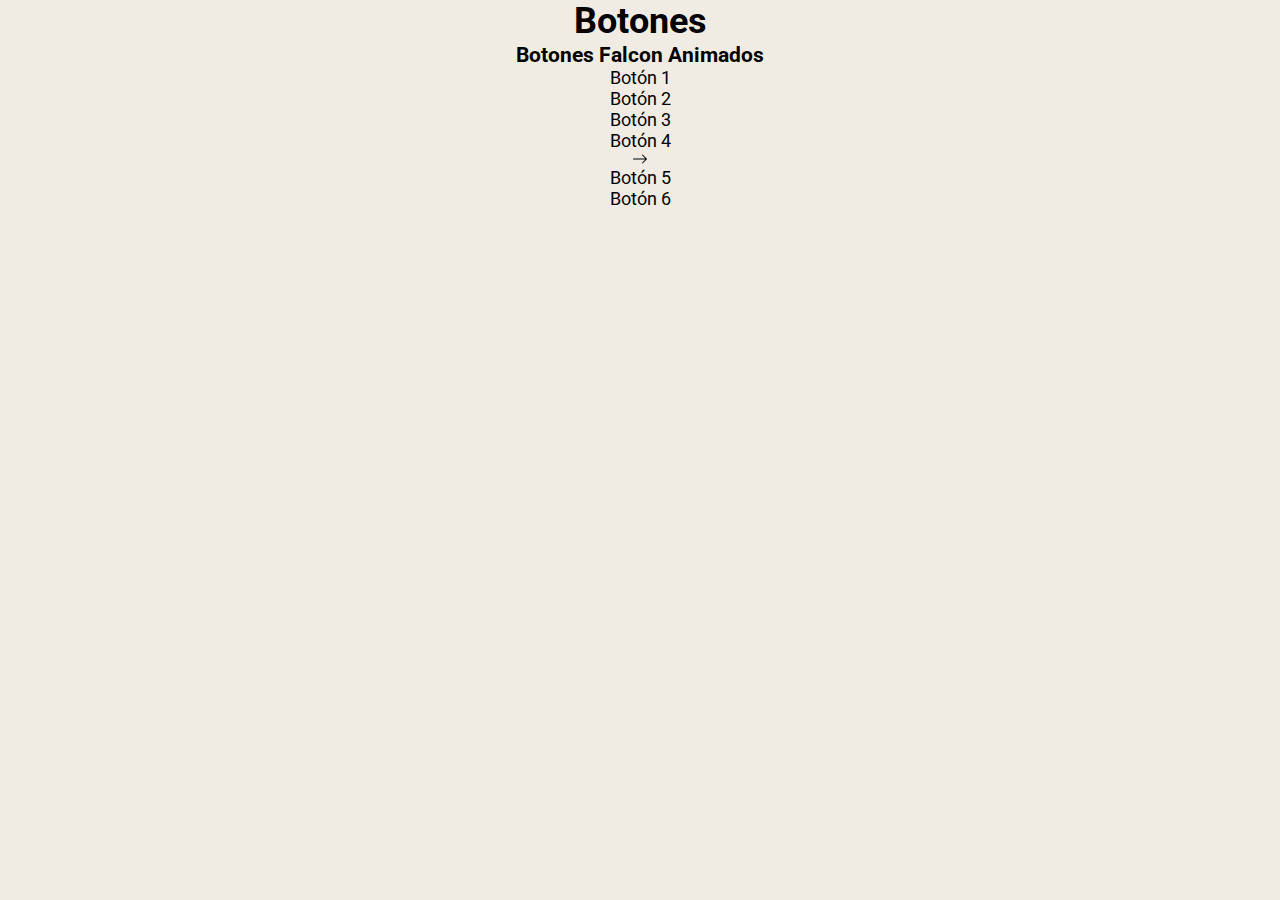
<file: view/botones.html>
<!DOCTYPE html>
<html lang="en">
<head>
    <meta charset="UTF-8">
    <meta name="viewport" content="width=device-width, initial-scale=1.0">

    <!-- 👉 Framework  -->
    <link rel="stylesheet" href="../css/main.css">
    <title>Botones  | Framework</title>
</head>
<body>

    <header class="contenedor-ancho texto-centrado">
		<h1 class="titulo" id="#botones"><a href="../index.html">Botones</a></h1>
	</header>

    <section class="span-3 texto-centrado">
        <div class="contenedor">
            <div class="contenedor grid col-3">
                <h3 class="titulo span-3">Botones Falcon Animados</h3>
                <a class="falconBtn btn-1" href="code/btn-1.html"><span>Botón 1</span></a>
                <a class="falconBtn btn-2" href="code/btn-2.html"><span>Botón 2</span></a>
                <a class="falconBtn btn-3" href="code/btn-3.html"><span>Botón 3</span></a>
                <a class="falconBtn btn-4" href="code/btn-4.html"><span>Botón 4</span></a>                
                <a class="falconBtn btn-5" href="code/btn-5.html">
                    <div class="icono">
                        <svg xmlns="http://www.w3.org/2000/svg" width="16" height="16" fill="currentColor" class="bi bi-arrow-right" viewBox="0 0 16 16">
                            <path fill-rule="evenodd" d="M1 8a.5.5 0 0 1 .5-.5h11.793l-3.147-3.146a.5.5 0 0 1 .708-.708l4 4a.5.5 0 0 1 0 .708l-4 4a.5.5 0 0 1-.708-.708L13.293 8.5H1.5A.5.5 0 0 1 1 8z"/>
                          </svg>
                    </div>
                    <span>Botón 5</span>
                </a>
                <a class="falconBtn btn-6" href="code/btn-6.html">
                    <span>Botón 6</span>
                    <svg>
                        <rect x="0" y="0" fill="none"></rect>
                    </svg>
                </a>
            </div>				
        </div>
    </section>
    
</body>
</html>
</file>
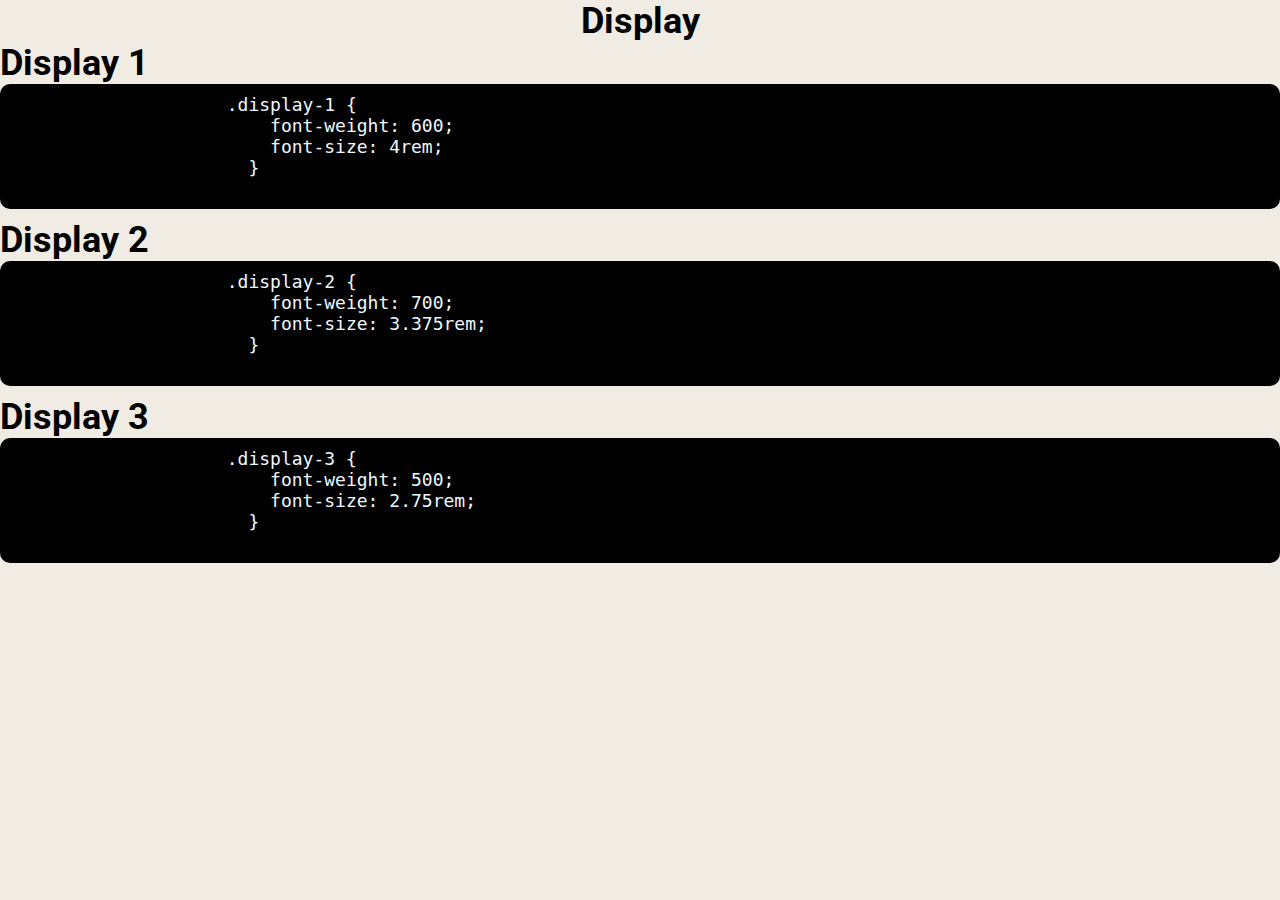
<file: view/display.html>
<!DOCTYPE html>
<html lang="en">
<head>
    <meta charset="UTF-8">
    <meta name="viewport" content="width=device-width, initial-scale=1.0">

    <!-- 👉 Framework  -->
    <link rel="stylesheet" href="../css/main.css">
    <title>Displays  | Framework</title>

    <style>
        pre{
            background: black;
            color: aliceblue;
            padding: 10px;
            margin-bottom: 10px;
            border-radius: 10px;
        }
    </style>
</head>
<body>
    <header class="contenedor-ancho texto-centrado">
		<h1 class="titulo" id="#botones"><a href="../index.html">Display</a></h1>
	</header>

    <section class="contenedor">
        <div class="card">
            <h1 class="display-1">Display 1</h1>
                <pre>
                    .display-1 {
                        font-weight: 600;
                        font-size: 4rem;
                      }
                </pre>
        </div>
        <div class="card">
            <h1 class="display-2">Display 2</h1>
                <pre>
                    .display-2 {
                        font-weight: 700;
                        font-size: 3.375rem;
                      }
                </pre>
        </div> 
        <div class="card">
            <h1 class="display-3">Display 3</h1>
                <pre>
                    .display-3 {
                        font-weight: 500;
                        font-size: 2.75rem;
                      }
                </pre>
        </div>   
    </section>
    
</body>
</html>
</file>
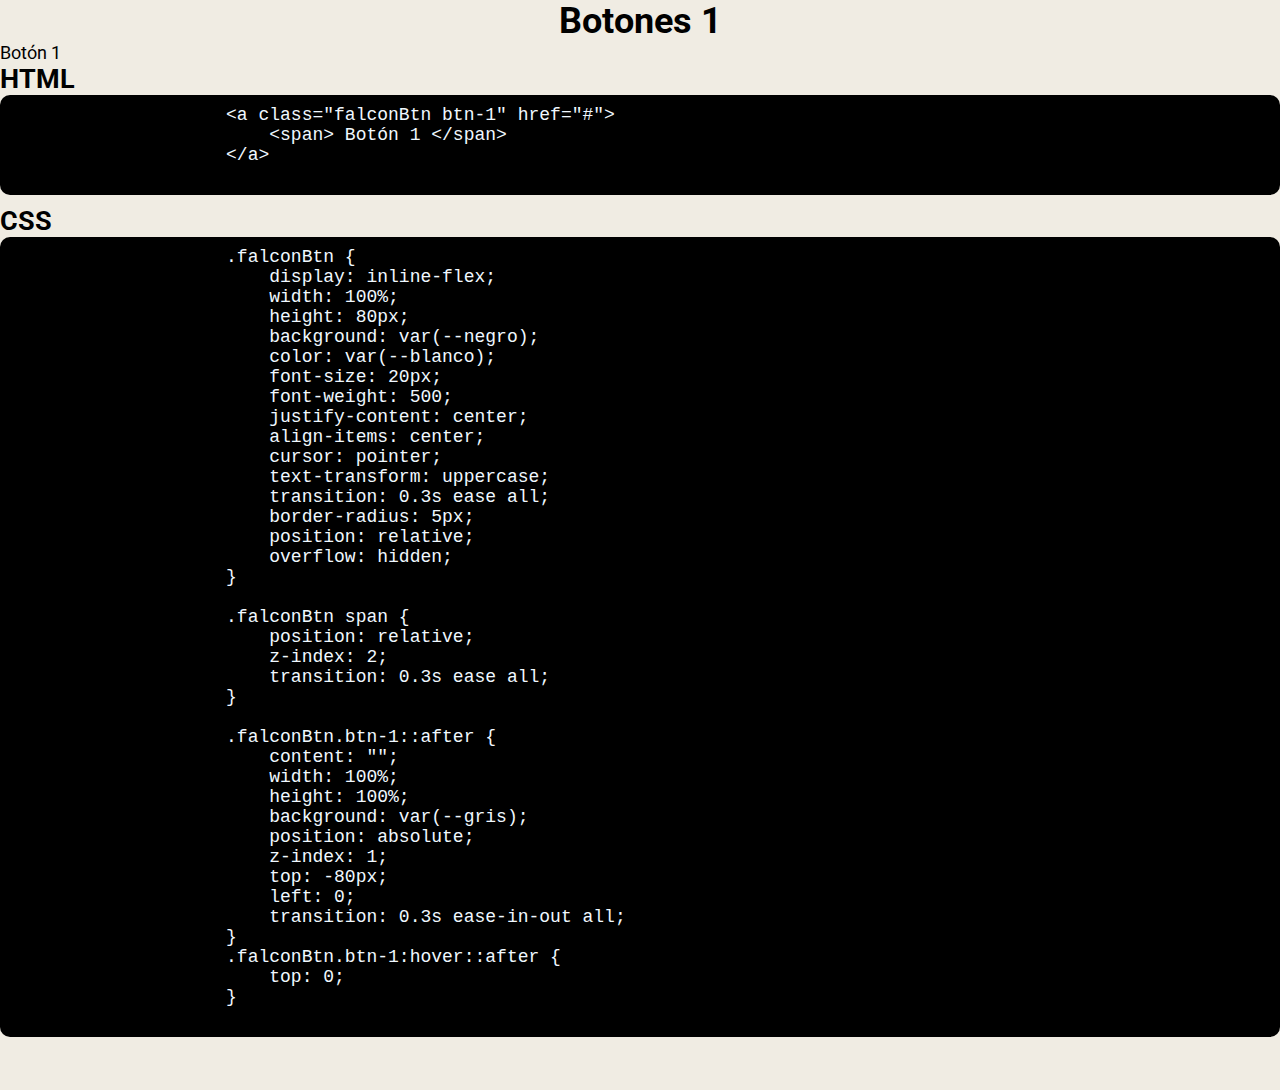
<file: view/code/btn-1.html>
<!DOCTYPE html>
<html lang="en">
<head>
    <meta charset="UTF-8">
    <meta name="viewport" content="width=device-width, initial-scale=1.0">

    <!-- 👉 Framework  -->
    <link rel="stylesheet" href="/css/main.css">
    <title>Boton 1</title>

    <style>
        pre{
            background: black;
            color: aliceblue;
            padding: 10px;
            margin-bottom: 10px;
            border-radius: 10px;
        }
    </style>
<body>

    <header class="contenedor-ancho texto-centrado">
		<h1 class="titulo" id="#botones"><a href="/view/botones.html">Botones 1</a></h1>
	</header>

    <div class="contenedor grid col-3 col-1">
        <div class="span-1 med-span-3">
            <a class="falconBtn btn-1" href="/view/botones.html"><span>Botón 1</span></a>		
        </div>
        <div class="span-2 med-span-3">
      
                <h2>HTML</h2>
                <pre>
                    &lt;a class="falconBtn btn-1" href="#"&gt; 
                        &lt;span&gt; Botón 1 &lt;/span&gt;
                    &lt;/a&gt;
                </pre>
    

 
                <h2>CSS</h2>
                <pre>
                    .falconBtn {
                        display: inline-flex;
                        width: 100%;
                        height: 80px;
                        background: var(--negro);
                        color: var(--blanco);  
                        font-size: 20px;
                        font-weight: 500;
                        justify-content: center;
                        align-items: center;
                        cursor: pointer;
                        text-transform: uppercase;
                        transition: 0.3s ease all;
                        border-radius: 5px;
                        position: relative;
                        overflow: hidden;
                    }
                
                    .falconBtn span {
                        position: relative;
                        z-index: 2;
                        transition: 0.3s ease all;
                    }
                
                    .falconBtn.btn-1::after {
                        content: "";
                        width: 100%;
                        height: 100%;
                        background: var(--gris);
                        position: absolute;
                        z-index: 1;
                        top: -80px;
                        left: 0;
                        transition: 0.3s ease-in-out all;
                    }
                    .falconBtn.btn-1:hover::after {
                        top: 0;
                    }
                </pre>
        </div>
    </div>
    
</body>
</html>
</file>
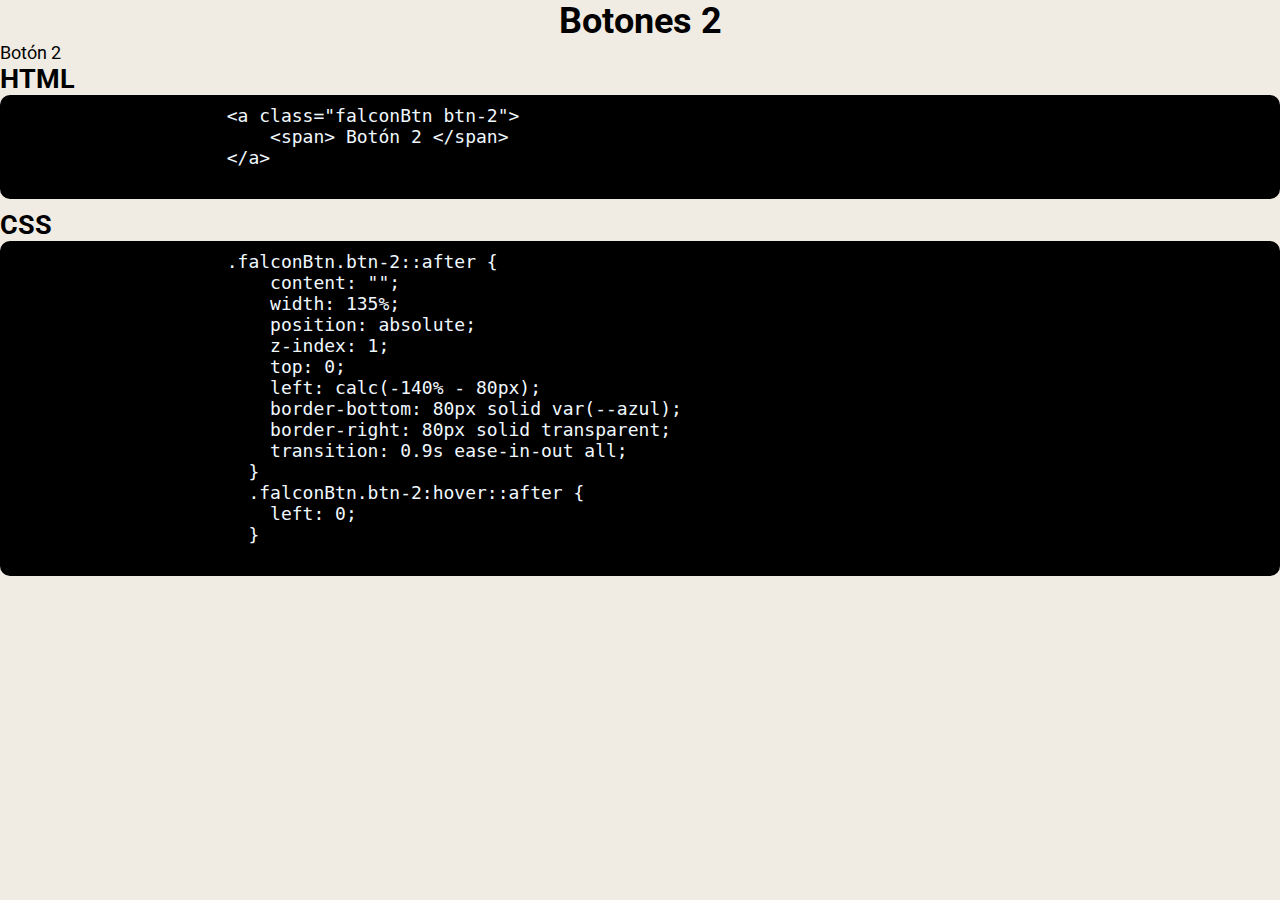
<file: view/code/btn-2.html>
<!DOCTYPE html>
<html lang="en">
<head>
    <meta charset="UTF-8">
    <meta name="viewport" content="width=device-width, initial-scale=1.0">

    <!-- 👉 Framework  -->
    <link rel="stylesheet" href="/css/main.css">
    <title>Boton 2</title>

    <style>
        pre{
            background: black;
            color: aliceblue;
            padding: 10px;
            margin-bottom: 10px;
            border-radius: 10px;
        }
    </style>
<body>

    <header class="contenedor-ancho texto-centrado">
		<h1 class="titulo" id="#botones"><a href="/view/botones.html">Botones 2</a></h1>
	</header>

    <div class="contenedor grid col-3 col-1">
        <div class="span-1 med-span-3">
            <a class="falconBtn btn-2" href="/view/botones.html"><span>Botón 2</span></a>	
        </div>
        <div class="span-2 med-span-3">
      
                <h2>HTML</h2>
                <pre>
                    &lt;a class="falconBtn btn-2"&gt;
                        &lt;span&gt; Botón 2 &lt;/span&gt;
                    &lt;/a&gt;                    
                </pre>
    

 
                <h2>CSS</h2>
                <pre>
                    .falconBtn.btn-2::after {
                        content: "";
                        width: 135%;
                        position: absolute;
                        z-index: 1;
                        top: 0;
                        left: calc(-140% - 80px);
                        border-bottom: 80px solid var(--azul);
                        border-right: 80px solid transparent;
                        transition: 0.9s ease-in-out all;
                      }
                      .falconBtn.btn-2:hover::after {
                        left: 0;
                      }
                </pre>
        </div>
    </div>
    
</body>
</html>
</file>
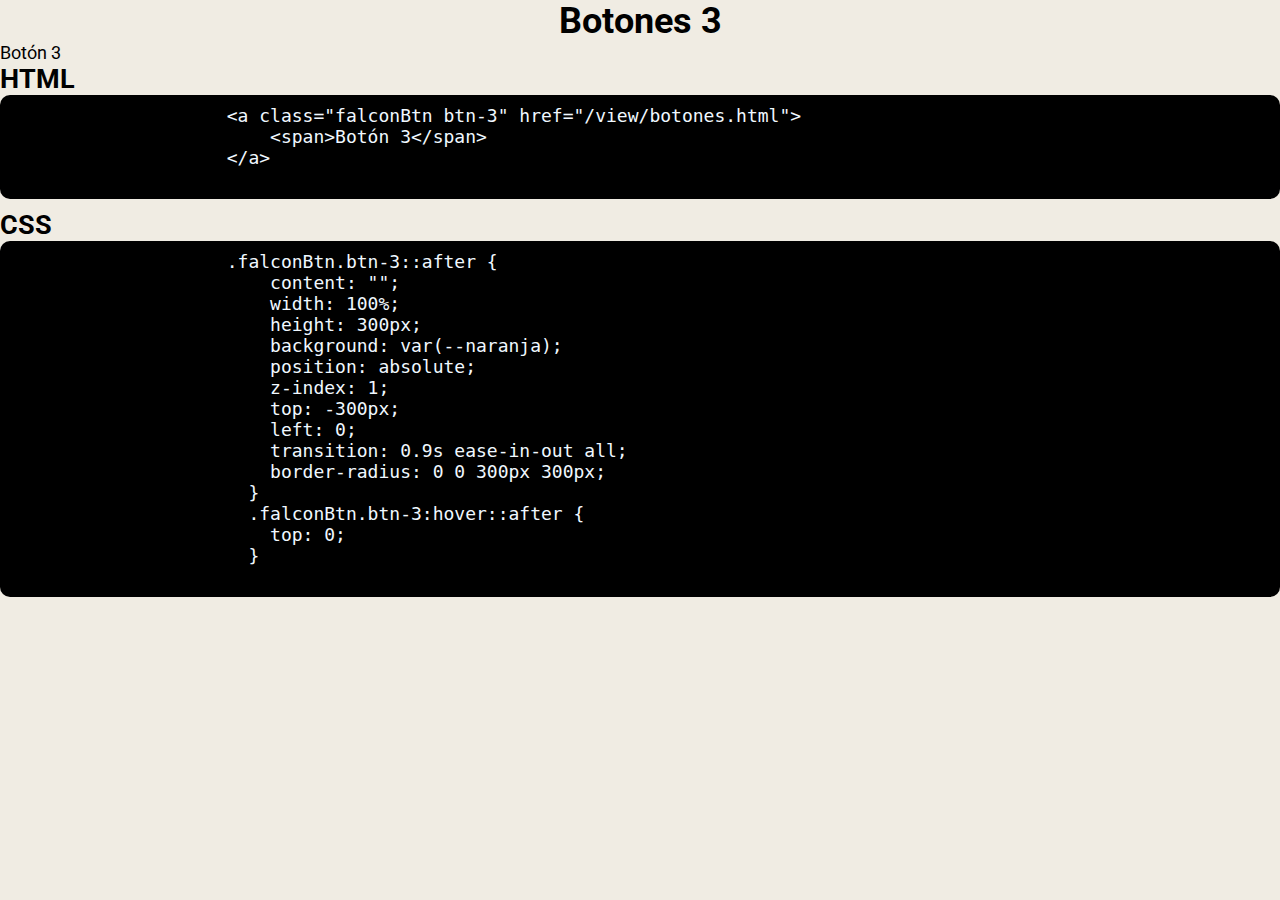
<file: view/code/btn-3.html>
<!DOCTYPE html>
<html lang="en">
<head>
    <meta charset="UTF-8">
    <meta name="viewport" content="width=device-width, initial-scale=1.0">

    <!-- 👉 Framework  -->
    <link rel="stylesheet" href="/css/main.css">
    <title>Boton 3</title>

    <style>
        pre{
            background: black;
            color: aliceblue;
            padding: 10px;
            margin-bottom: 10px;
            border-radius: 10px;
        }
    </style>
<body>

    <header class="contenedor-ancho texto-centrado">
		<h1 class="titulo" id="#botones"><a href="/view/botones.html">Botones 3</a></h1>
	</header>

    <div class="contenedor grid col-3 col-1">
        <div class="span-1 med-span-3">
            <a class="falconBtn btn-3" href="/view/botones.html"><span>Botón 3</span></a>
        </div>
        <div class="span-2 med-span-3">
      
                <h2>HTML</h2>
                <pre>
                    &lt;a class="falconBtn btn-3" href="/view/botones.html"&gt;
                        &lt;span&gt;Botón 3&lt;/span&gt;
                    &lt;/a&gt;                  
                </pre>   

 
                <h2>CSS</h2>
                <pre>
                    .falconBtn.btn-3::after {
                        content: "";
                        width: 100%;
                        height: 300px;
                        background: var(--naranja);
                        position: absolute;
                        z-index: 1;
                        top: -300px;
                        left: 0;
                        transition: 0.9s ease-in-out all;
                        border-radius: 0 0 300px 300px;
                      }
                      .falconBtn.btn-3:hover::after {
                        top: 0;
                      }
                </pre>
        </div>
    </div>
    
</body>
</html>
</file>
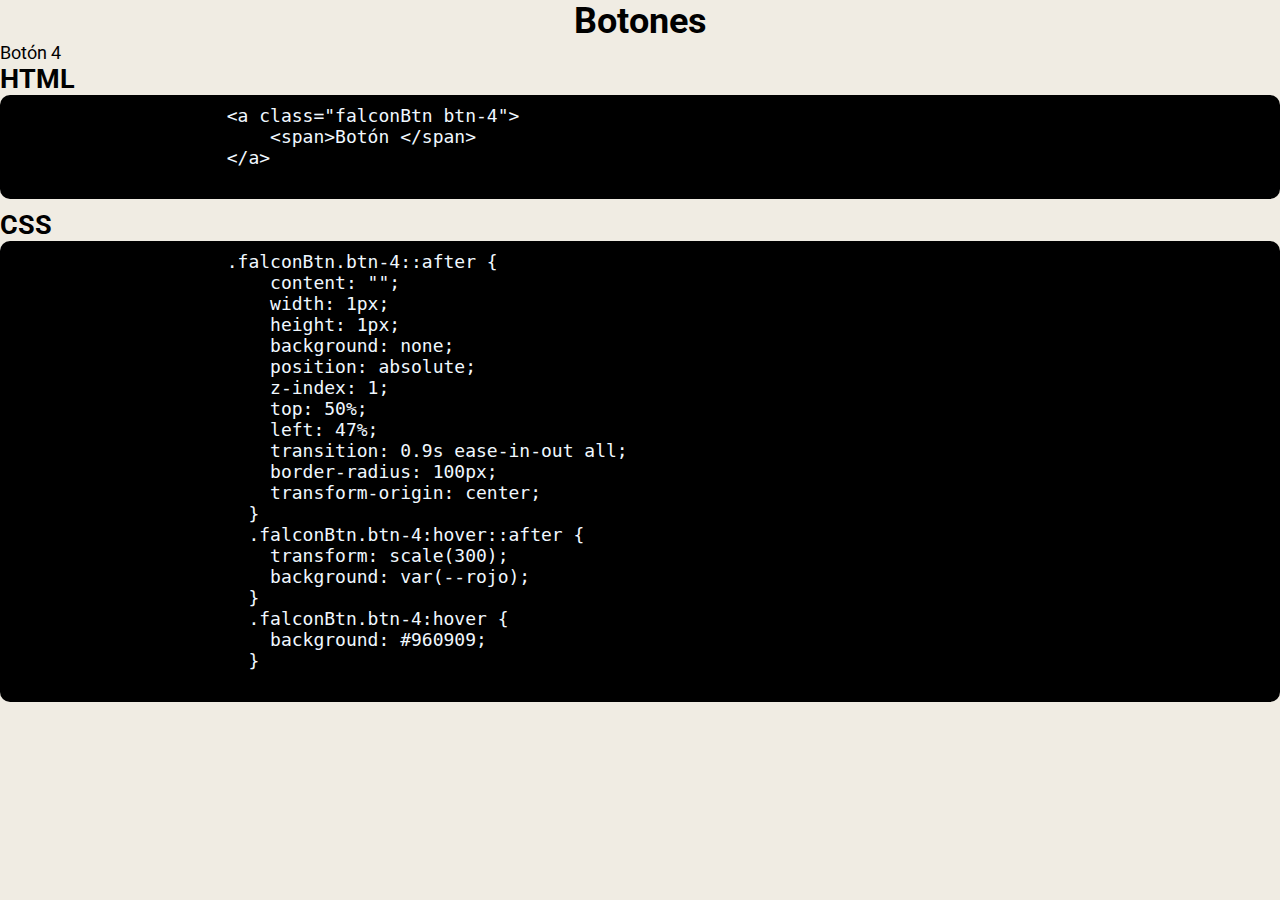
<file: view/code/btn-4.html>
<!DOCTYPE html>
<html lang="en">
<head>
    <meta charset="UTF-8">
    <meta name="viewport" content="width=device-width, initial-scale=1.0">

    <!-- 👉 Framework  -->
    <link rel="stylesheet" href="/css/main.css">
    <title>Boton 4</title>

    <style>
        pre{
            background: black;
            color: aliceblue;
            padding: 10px;
            margin-bottom: 10px;
            border-radius: 10px;
        }
    </style>
<body>

    <header class="contenedor-ancho texto-centrado">
		<h1 class="titulo" id="#botones"><a href="/view/botones.html">Botones </a></h1>
	</header>

    <div class="contenedor grid col-3 col-1">
        <div class="span-1 med-span-3">
            <a class="falconBtn btn-4" href="/view/botones.html"><span>Botón 4</span></a>
        </div>
        <div class="span-2 med-span-3">
      
                <h2>HTML</h2>
                <pre>
                    &lt;a class="falconBtn btn-4"&gt;
                        &lt;span&gt;Botón &lt;/span&gt;
                    &lt;/a&gt;                                   
                </pre>   

 
                <h2>CSS</h2>
                <pre>
                    .falconBtn.btn-4::after {
                        content: "";
                        width: 1px;
                        height: 1px;
                        background: none;
                        position: absolute;
                        z-index: 1;
                        top: 50%;
                        left: 47%;
                        transition: 0.9s ease-in-out all;
                        border-radius: 100px;
                        transform-origin: center;
                      }
                      .falconBtn.btn-4:hover::after {
                        transform: scale(300);
                        background: var(--rojo);
                      }
                      .falconBtn.btn-4:hover {
                        background: #960909;
                      }
                </pre>
        </div>
    </div>
    
</body>
</html>
</file>
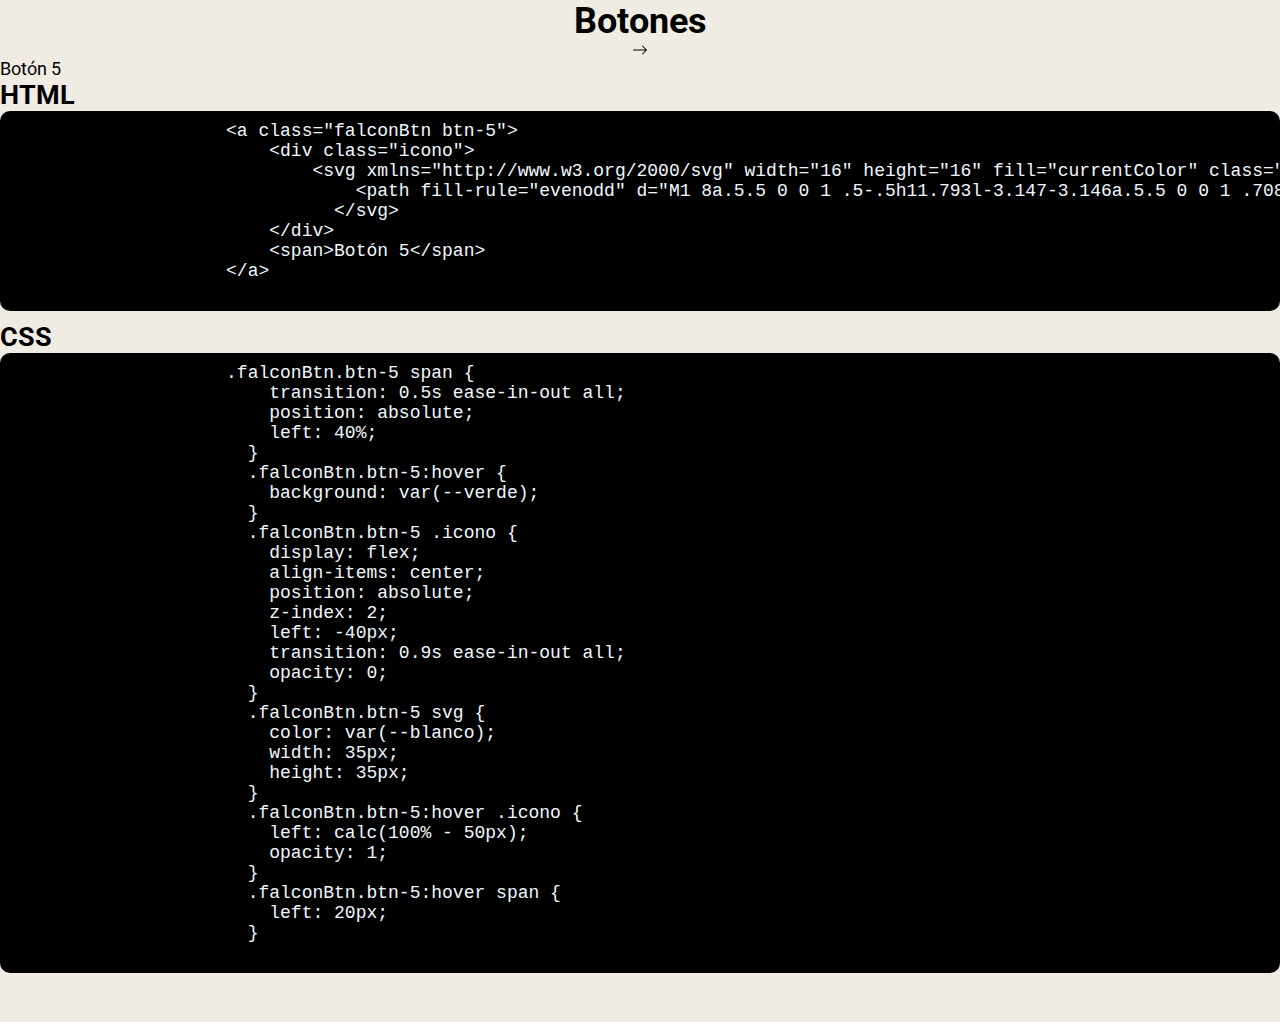
<file: view/code/btn-5.html>
<!DOCTYPE html>
<html lang="en">
<head>
    <meta charset="UTF-8">
    <meta name="viewport" content="width=device-width, initial-scale=1.0">

    <!-- 👉 Framework  -->
    <link rel="stylesheet" href="/css/main.css">
    <title>Boton 5</title>

    <style>
        pre{
            background: black;
            color: aliceblue;
            padding: 10px;
            margin-bottom: 10px;
            border-radius: 10px;
        }
    </style>
<body>

    <header class="contenedor-ancho texto-centrado">
		<h1 class="titulo" id="#botones"><a href="/view/botones.html">Botones </a></h1>
	</header>

    <div class="contenedor grid col-3 col-1">
        <div class="span-1 med-span-3">
            <a class="falconBtn btn-5" href="/view/botones.html">
                <div class="icono">
                    <svg xmlns="http://www.w3.org/2000/svg" width="16" height="16" fill="currentColor" class="bi bi-arrow-right" viewBox="0 0 16 16">
                        <path fill-rule="evenodd" d="M1 8a.5.5 0 0 1 .5-.5h11.793l-3.147-3.146a.5.5 0 0 1 .708-.708l4 4a.5.5 0 0 1 0 .708l-4 4a.5.5 0 0 1-.708-.708L13.293 8.5H1.5A.5.5 0 0 1 1 8z"/>
                      </svg>
                </div>
                <span>Botón 5</span>
            </a>
        </div>
        <div class="span-2 med-span-3">
      
                <h2>HTML</h2>
                <pre>
                    &lt;a class="falconBtn btn-5"&gt;
                        &lt;div class="icono"&gt;
                            &lt;svg xmlns="http://www.w3.org/2000/svg" width="16" height="16" fill="currentColor" class="bi bi-arrow-right" viewBox="0 0 16 16"&gt;
                                &lt;path fill-rule="evenodd" d="M1 8a.5.5 0 0 1 .5-.5h11.793l-3.147-3.146a.5.5 0 0 1 .708-.708l4 4a.5.5 0 0 1 0 .708l-4 4a.5.5 0 0 1-.708-.708L13.293 8.5H1.5A.5.5 0 0 1 1 8z"/&gt;
                              &lt;/svg&gt;
                        &lt;/div&gt;
                        &lt;span>Botón 5&lt;/span&gt;
                    &lt;/a&gt; 
                </pre>   

 
                <h2>CSS</h2>
                <pre>
                    .falconBtn.btn-5 span {
                        transition: 0.5s ease-in-out all;
                        position: absolute;
                        left: 40%;
                      }
                      .falconBtn.btn-5:hover {
                        background: var(--verde);
                      }
                      .falconBtn.btn-5 .icono {
                        display: flex;
                        align-items: center;
                        position: absolute;
                        z-index: 2;
                        left: -40px;
                        transition: 0.9s ease-in-out all;
                        opacity: 0;
                      }
                      .falconBtn.btn-5 svg {
                        color: var(--blanco);
                        width: 35px;
                        height: 35px;
                      }
                      .falconBtn.btn-5:hover .icono {
                        left: calc(100% - 50px);
                        opacity: 1;
                      }
                      .falconBtn.btn-5:hover span {
                        left: 20px;
                      }
                </pre>
        </div>
    </div>
    
</body>
</html>
</file>
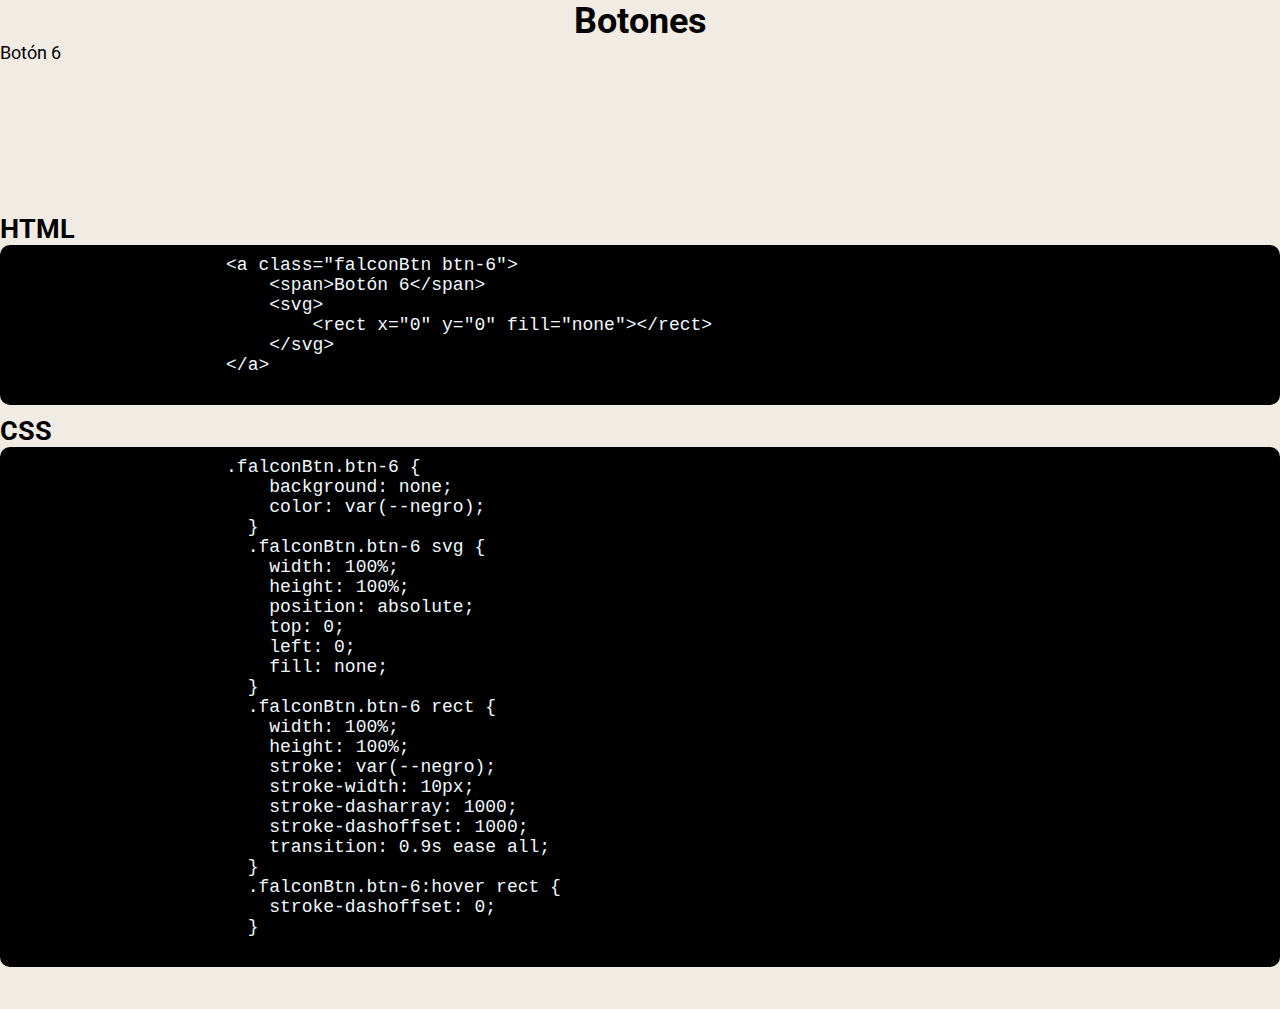
<file: view/code/btn-6.html>
<!DOCTYPE html>
<html lang="en">
<head>
    <meta charset="UTF-8">
    <meta name="viewport" content="width=device-width, initial-scale=1.0">

    <!-- 👉 Framework  -->
    <link rel="stylesheet" href="/css/main.css">
    <title>Boton 6</title>

    <style>
        pre{
            background: black;
            color: aliceblue;
            padding: 10px;
            margin-bottom: 10px;
            border-radius: 10px;
        }
    </style>
<body>

    <header class="contenedor-ancho texto-centrado">
		<h1 class="titulo" id="#botones"><a href="/view/botones.html">Botones </a></h1>
	</header>

    <div class="contenedor grid col-3 col-1">
        <div class="span-1 med-span-3">
            <a class="falconBtn btn-6" href="/view/botones.html">
                <span>Botón 6</span>
                <svg>
                    <rect x="0" y="0" fill="none"></rect>
                </svg>
            </a>
        </div>
        <div class="span-2 med-span-3">
      
                <h2>HTML</h2>
                <pre>
                    &lt;a class="falconBtn btn-6"&gt;
                        &lt;span&gt;Botón 6&lt;/span&gt;
                        &lt;svg&gt;
                            &lt;rect x="0" y="0" fill="none"&gt;&lt;/rect&gt;
                        &lt;/svg&gt;
                    &lt;/a&gt;
                </pre>   

 
                <h2>CSS</h2>
                <pre>
                    .falconBtn.btn-6 {
                        background: none;
                        color: var(--negro);
                      }
                      .falconBtn.btn-6 svg {
                        width: 100%;
                        height: 100%;
                        position: absolute;
                        top: 0;
                        left: 0;
                        fill: none;
                      }
                      .falconBtn.btn-6 rect {
                        width: 100%;
                        height: 100%;
                        stroke: var(--negro);
                        stroke-width: 10px;
                        stroke-dasharray: 1000;
                        stroke-dashoffset: 1000;
                        transition: 0.9s ease all;
                      }
                      .falconBtn.btn-6:hover rect {
                        stroke-dashoffset: 0;
                      }
                </pre>
        </div>
    </div>    
</body>
</html>
</file>
<file: css/main.css>
@charset "UTF-8";
/* ======================== 
        📗 Fonts 
======================== */
/* 👉 Fuente Roboto */
@import url("https://fonts.googleapis.com/css2?family=Roboto:ital,wght@0,300;0,400;0,500;0,700;1,300;1,400;1,500;1,700&display=swap");
/* 👉 Bungee Spice */
@import url("https://fonts.googleapis.com/css2?family=Bungee+Spice&display=swap");
/* 👉 Open Sans*/
@import url("https://fonts.googleapis.com/css2?family=Open+Sans:ital,wght@0,300;0,400;0,500;0,600;0,700;1,300;1,400;1,500;1,600;1,700&display=swap");
/* 👉 NORDIC Font Family */
@import url("https://fonts.cdnfonts.com/css/nordic");
/* ======================== 
        📗 Custom Property 
======================== */
/* 👇 Definimos las Custom properties */
:root {
  /* 📌 Colores */
  --fondo: rgb(240, 236, 227);
  /* 👉 Color Verde */
  --green-pure: rgb(0, 143, 57);
  --green-hunter: rgb(75, 149, 96);
  --green-mint: rgb(142, 221, 101);
  --green-fern: rgb(0, 184, 79);
  --green-grinch: rgb(68, 214, 44);
  --green-pine: rgb(40, 97, 64);
  --green-pistacho: rgb(161, 216, 132);
  --green-slime: rgb(151, 215, 0);
  --green-olive: rgb(116, 170, 80);
  --green-teal: rgb(32, 201, 151);
  /* 👉 Color Negro */
  --black-pure: rgb(0, 0, 0);
  --black-cinder: rgb(33, 35, 34);
  --black-tabaco: rgb(45, 41, 38);
  --black-anchor: rgb(38, 31, 42);
  --black-smokie: rgb(37, 40, 42);
  --black-charcoal: rgb(29, 37, 45);
  --black-neutral: rgb(34, 34, 35);
  --black-deep: rgb(16, 24, 32);
  --black-renaissance: rgb(19, 30, 41);
  /* 👉 Color Morado */
  --purple-pure: rgb(87, 35, 100);
  --purple-pale: rgb(104, 91, 199);
  --purple-ursula: rgb(78, 0, 142);
  --purple-ice-cream: rgb(139, 132, 215);
  --purple-grapejuice: rgb(846, 0, 139);
  --purple-lavender: rgb(150, 120, 211);
  --purple-eggplant: rgb(68, 0, 153);
  --purple-glossy: rgb(117, 59, 189);
  --purple-royal: rgb(112, 47, 138);
  --purple-indigo: rgb(102, 16, 242);
  /* 👉 Color Azul */
  --blue-pure: rgb(0, 0, 255);
  --blue-sky: rgb(48, 127, 226);
  --blue-navy: rgb(0, 51, 160);
  --blue-maya: rgb(0, 156, 222);
  --blue-yale: rgb(0, 94, 184);
  --blue-king: rgb(16, 6, 159);
  --blue-baby: rgb(105, 179, 231);
  --blue-azure: rgb(0, 114, 206);
  --blue-serenity: rgb(58, 93, 174);
  /* 👉 Color Amarillo */
  --yellow-pure: rgb(255, 255, 0);
  --yellow-trafic: rgb(254, 209, 65);
  --yellow-lemon: rgb(233, 236, 107);
  --yellow-butter: rgb(250, 224, 83);
  --yellor-true-yellow: rgb(247, 234, 72);
  --yellow-sunnyside: rgb(251, 225, 34);
  --yellow-blonde: rgb(243, 234, 93);
  --yellow-bright: rgb(255, 233, 0);
  --yellow-pastel: rgb(240, 233, 145);
  /* 👉 Color Blanco */
  --white-pure: rgb(255, 255, 255);
  --white-letter: rgb(242, 239, 230);
  --white-rice: rgb(253, 248, 235);
  --white-perl: rgb(252, 252, 247);
  --white-village: rgb(240, 236, 227);
  --white-ceramic: rgb(254, 255, 250);
  --white-hazelnut: rgb(243, 235, 223);
  --white-passific: rgb(233, 234, 228);
  /* 👉 Color Rojo */
  --red-pure: rgb(203, 50, 52);
  --red-desire:rgb(244,54,76);
  --red-maroon:rgb(158, 42, 43);
  --red-warm:rgb(249,66,58);
  --red-blush:rgb(255,88,93);
  --red-blood:rgb(203,44,48);
  --red-merlot: rgb(147,39,44);
  --red-rust:rgb(192,76,54);
  --red-lipstick:rgb(190,58,52);
  /* 👉 Color Rosado */
  --pink-cotton-candy:rgb(241,178,220);
  --pink-punch:rgb(226,69,133);
  --pink-barbie:rgb(223,25,149);
  --pink-pearl:rgb(238,218,234);
  --pink-bubblegum:rgb(240,78,152);
  --pink-fuccia:rgb(234,39,194);
  --pink-lemonade:rgb(248,163,188);
  --pink-romantic:rgb(198,0,126);
  /* 👉 Color Marrón */
  --brown-sand: rgb(212,181,158);
  --brown-avellana: rgb(163,127,116);
  --brown-sugar:rgb(148,121,93);
  --brown-chocolate:rgb(112,63,42);
  --brown-capuccino:rgb(191,148,116);
  --brown-soft-sienna:rgb(213,162,134);
  --brown-russete:rgb(134,74,51);
  /* 👉 Color Gris */
  --grey-pure: rgb(155, 155, 155);
  /* 📌 Tipografía */
  /* 👉 Tipografia Base */
  --tipo-principal: "Roboto", sans-serif;
  --tipo-secundaria: "Open Sans", sans-serif;
  /* 👉 Tipografía personalizada */
  --bungee-spice-font: "Bungee Spice", sans-serif;
  --nordic-font:"NORDIC LIGHT", sans-serif;
  /* 📌 Breakpoint */
  --xs: 0;
  --sm: 576px;
  --md: 768px;
  --lg: 992px;
  --xl: 1200px;
  --xxl: 1400px;
  /* 📌 Z Index */
  --z10: 10;
  --z20: 20;
  --z30: 30;
  --z40: 40;
  --z50: 50;
  --z60: 60;
  --z70: 70;
  --z80: 80;
  --z90: 90;
}

/* ======================== 
        📗 Reset PRO 
======================== */
/* Reseteamos los margin y paddings de todas las etiquetas */
*,
*::before,
*::after {
  margin: 0;
  padding: 0;
  border: 0;
  box-sizing: border-box;
  vertical-align: baseline;
}

*::before,
*::after {
  display: block;
}

/* Evitamos problemas con las imagenes */
img,
picture,
video,
iframe,
figure {
  max-width: 100%;
  width: 100%;
  display: block;
  /* (Opcional) */
  object-fit: cover;
  /* (Opcional) */
  object-position: center center;
}

/* Reseteamos los enlaces para funcionar como cajas... */
a {
  display: block;
  text-decoration: none;
  color: inherit;
  font-size: inherit;
}

/* ... excepto los que se encuentran en párrafos */
p a {
  display: inline;
}

/* Quitamos los puntos de los <li> */
li {
  list-style-type: none;
}

/* (Opcional) Configuramos anclas suaves */
html {
  scroll-behavior: smooth;
}

/* Desactivamos estilos por defecto de las principales etiquetas de texto */
h1,
h2,
h3,
h4,
h5,
h6,
p,
span,
a,
strong,
blockquote,
i,
b,
u,
em {
  font-style: inherit;
  text-decoration: none;
  color: inherit;
}

/* Evitamos problemas con los pseudoelementos de quotes */
blockquote:before,
blockquote:after,
q:before,
q:after {
  content: "";
  content: none;
}

/* (Opcional) Configuramos el texto que seleccionamos */
::selection {
  background-color: var(--black-pure);
  color: var(--white-pure);
}

/* Nivelamos problemas de tipografías y colocación de formularios */
form,
input,
textarea,
select,
button,
label {
  font-family: inherit;
  font-size: inherit;
  hyphens: auto;
  background-color: transparent;
  color: inherit;
  display: block;
  /* (Opcional) */
  appearance: none;
}

/* Reseteamos las tablas */
table,
tr,
td {
  border-collapse: collapse;
  border-spacing: 0;
}

/* Evitamos problemas con los SVG */
svg {
  width: 100%;
  display: block;
  fill: currentColor;
}

/* Configuramos la tipografía para toda la web */
body {
  min-height: 100vh;
  font-family: var(--tipo-principal);
  color: var(--black-pure);
  background: var(--fondo);
  font-size: 1.125rem;
}

/* ======================== 
        📗 Bookshop
======================== */
.clr-green-pure {
  color: var(--grey-pure);
}

.clr-green-hunter {
  color: var(--green-hunter);
}

.clr-green-mint {
  color: var(green-mint);
}

.clr-green-fern {
  color: var(--green-fern);
}

.clr-green-grinch {
  color: var(--green-grinch);
}

.clr-green-pine {
  color: var(-green-pine);
}

.clr-green-pistacho {
  color: var(--green-pistacho);
}

.clr-green-slime {
  color: var(--green-slime);
}

.clr-green-olive {
  color: var(--green-olive);
}

.clr-green-teal {
  color: var(--green-teal);
}

.no-margen {
  margin: 0;
}

.no-margen-superior {
  margin-top: 0;
}

.no-margen-inferior {
  margin-bottom: 0;
}

.no-margen-izquierdo {
  margin-left: 0;
}

.no-margen-derecho {
  margin-right: 0;
}

.margen-inferior {
  margin-bottom: 20px;
}

.margen-superior {
  margin-top: 20px;
}

.texto-centrado {
  text-align: center;
}

.texto-izquierda {
  text-align: left;
}

.texto-derecha {
  text-align: right;
}

/*# sourceMappingURL=main.css.map */
</file>
